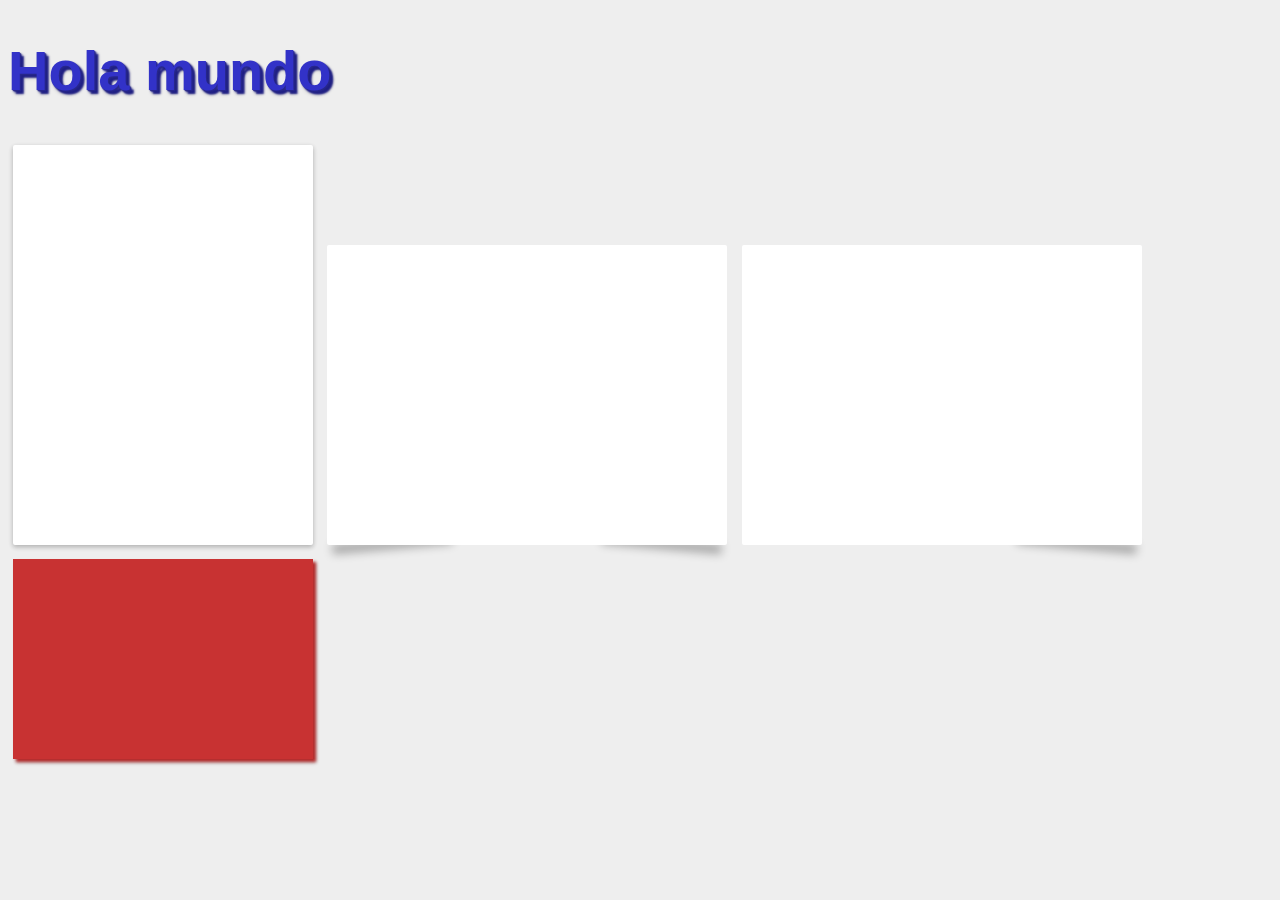
<file: shadows/index.html>
<!DOCTYPE html>
<html lang="es">
<head>
    <meta charset="UTF-8">
    <meta name="viewport" content="width=device-width, initial-scale=1.0">
    <title>Sombras realistas</title>
    <link rel="stylesheet" href="./assets/css/main.css">
</head>
<body>
    <h1 class="threed">Hola mundo</h1>
    <div class="card"></div>
    <div class="card-two"></div>
    <div class="card-three"></div>
    <div class="box-threed"></div>
</body>
</html>
</file>
<file: shadows/assets/css/main.css>
body{
    background-color: #eee;
    font-family: Arial, Helvetica, sans-serif;
}

.threed{
    font-size: 56px;
    color: rgb(50, 50, 200);
    text-shadow: 1px 1px 1px rgb(40, 40, 140), 2px 2px 2px rgb(35, 35, 135), 4px 4px 2px rgb(30, 30, 130), 3px 4px 4px rgba(0, 0, 0, 0.2);
}

div{
    display: inline-block;
    margin: 5px;
}

.card{
    background: white;
    border-radius: 2px;
    width: 300px;
    height: 400px;
    box-shadow: 0px 2px 5px rgba(0, 0, 0, 0.16), 0px 2px 5px rgba(0, 0, 0, 0.12);
}

.box-threed{
    background-color: rgb(200, 50, 50);
    width: 300px;
    height: 200px;
    box-shadow: 3px 3px 3px rgb(180, 40, 40), 3px 4px 4px rgba(0, 0, 0, 0.2);
}

.box-threed:active{
    box-shadow: 2px 2px rgb(180, 40, 40), 3px 4px 4px rgba(0, 0, 0, 0.2);
}

.card-two, .card-three{
    background-color: white;
    border-radius: 2px;
    width: 400px;
    height: 300px;
    position: relative;
}

.card-two::before, .card-two::after{
    content: "";
    width: 30%;
    height: 10px;
    top: 93%;
    left: 69%;
    transform: rotate(5deg);
    background-color: transparent;
    position: absolute;
    box-shadow: 0px 15px 10px rgba(0, 0, 0, 0.3);
    z-index: -1;
}

.card-two::before{
    left: 1%;
    transform: rotate(-5deg);
}

.card-three::after{
    content: "";
    width: 30%;
    height: 10px;
    top: 93%;
    left: 69%;
    transform: rotate(5deg);
    background-color: transparent;
    position: absolute;
    box-shadow: 0px 15px 10px rgba(0, 0, 0, 0.3);
    z-index: -1;
}
</file>
